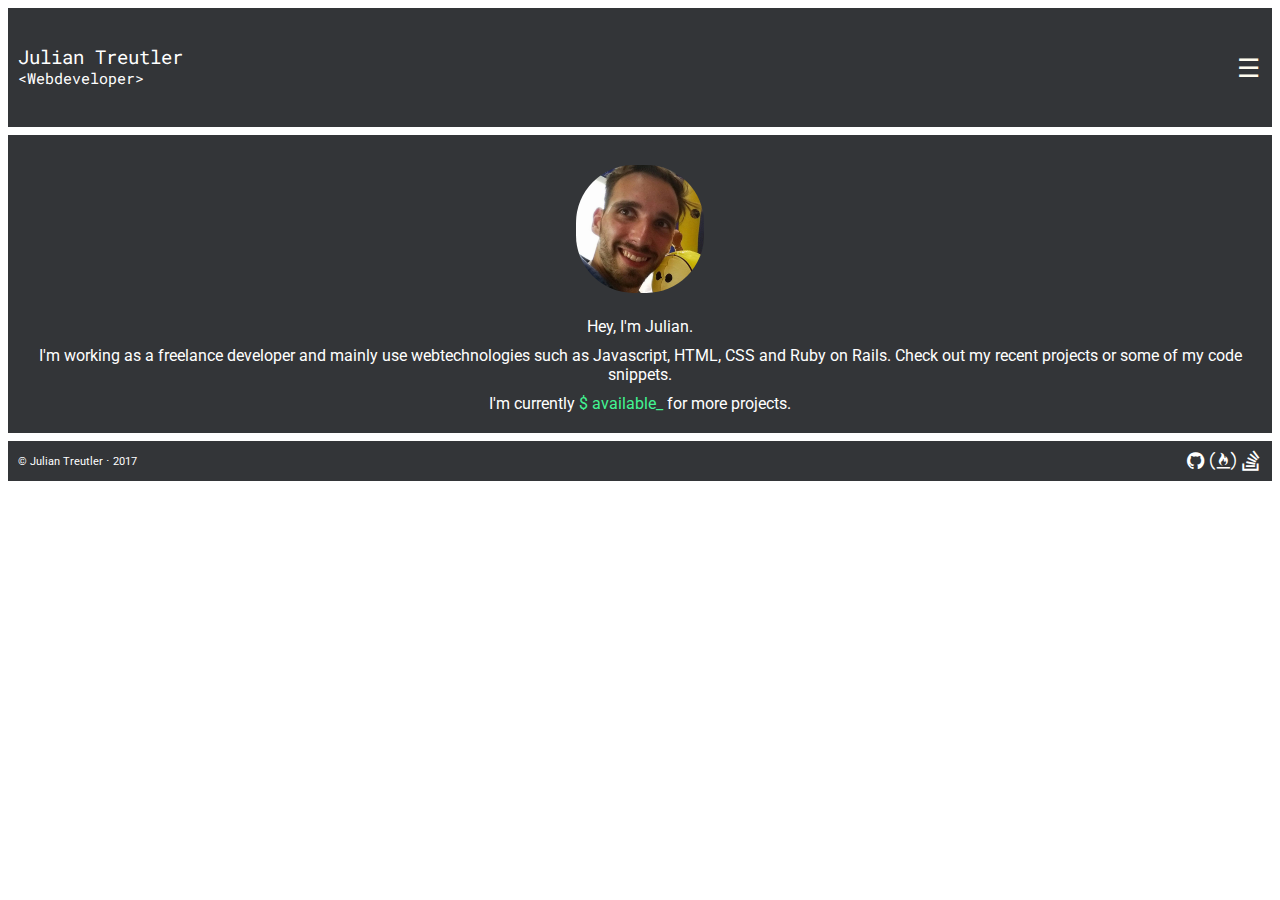
<file: index.html>
<!DOCTYPE html>
<html>

<head>
  <title>Julian Treutler</title>

  <!-- Meta-Tags -->
  <meta name="author" content="Julian Treutler">
  <meta name="publisher" content="Julian Treutler">
  <meta name="copyright" content="Julian Treutler">
  <meta name="description" content="This is the portfolio page of Julian Treutler, webdeveloper located in Bochum, Germany. Always looking for interesting projects, no matter if it's coding or tinkering in any way.">
  <meta name="keywords" content="Julian Treutler, mcflnyto, Webdev, Creative, Coding,
   Webdevelopment, Marketing, Webdesign, Tinkering, Nerdlife,
   Bochum, Ruhrgebiet, Pott, Germany, Deutschland, Dortmund, Essen, Nürnberg, Lingen, Münster">
  <meta name="audience" content="all">
  <meta http-equiv="content-language" content="en">
  <meta name="robots" content="index, follow">

  <!-- Font Integration -->
  <link href="https://fonts.googleapis.com/css?family=Roboto|Roboto+Mono" rel="stylesheet">

  <!-- Font Awesome Integration (Fancy Icons) -->
  <link rel="stylesheet" href="./css/font_awesome/css/font-awesome.min.css">

  <!-- CSS Stylesheet-->
  <link href="./css/style.css" type="text/css" rel="stylesheet" />

  <!-- JQuery Integration -->
  <script src="js/http_code.jquery.com_jquery-latest.js"></script>

  <!-- Viewport Setup -->
  <meta name="viewport" content="width=device-width, height=device-height, initial-scale=1.0, user-scalable=0, minimum-scale=1.0, maximum-scale=1.0" />

  <!-- Google Analytics-->
  <script>
    (function(i, s, o, g, r, a, m) {
      i['GoogleAnalyticsObject'] = r;
      i[r] = i[r] || function() {
        (i[r].q = i[r].q || []).push(arguments)
      }, i[r].l = 1 * new Date();
      a = s.createElement(o),
        m = s.getElementsByTagName(o)[0];
      a.async = 1;
      a.src = g;
      m.parentNode.insertBefore(a, m)
    })(window, document, 'script', 'https://www.google-analytics.com/analytics.js', 'ga');

    ga('create', 'UA-97916202-4', 'auto');
    ga('send', 'pageview');
  </script>

  <!-- Favicon -->
  <link rel="apple-touch-icon" sizes="180x180" href="./apple-touch-icon.png">
  <link rel="icon" type="image/png" sizes="32x32" href="./favicon-32x32.png">
  <link rel="icon" type="image/png" sizes="16x16" href="./favicon-16x16.png">
  <link rel="manifest" href="./manifest.json">
  <link rel="mask-icon" href="./safari-pinned-tab.svg" color="#718491">
  <meta name="apple-mobile-web-app-title" content="Julian">
  <meta name="application-name" content="Julian">
  <meta name="theme-color" content="#718491">

</head>

<body>
  <div class="container" onclick="">
    <div class="box header" onclick="">
      <div class="leftheader" onclick="">
        <span class="titleone">Julian Treutler</span><br />
        <span class="titletwo">&lt;Webdeveloper&gt;</span>
      </div>
      <div class="rightheader" onclick="">
        <div class="menubutton"><a href="javascript:void(0);" class="icon" id="button1">&#9776;</a>
        </div>
      </div>
    </div>
    <div class="box contentcontainer" onclick="">
      <div class="Vorstellung" onclick="">
        <span class="infoimg"><img src="./images/photo.jpg" alt="julian" /></span>
        <span class="infotext hey">Hey, I'm Julian.</span> <span class="infotext desctext">I'm working as a freelance
        developer and mainly use webtechnologies such as Javascript, HTML, CSS and Ruby on Rails. Check out my recent projects or
      some of my code snippets.</span><span class="infotext worktext">I'm currently <p>$ available</p><p class="blink_me">_</p> for more projects.</span>
      </div>
    </div>

    <div class="box footer" onclick="">
      <span>&copy; Julian Treutler &sdot; 2017 &emsp;</span>
      <span>
      <a href="https://github.com/McFlynto" target="_blank"><i class="fa fa-github" aria-hidden="true"></i></a>
      <a href="https://www.freecodecamp.com/mcflynto" target="_blank"><i class="fa fa-free-code-camp" aria-hidden="true"></i></a>
      <a href="https://stackoverflow.com/users/8390373/julian-treutler" target="_blank"><i class="fa fa-stack-overflow" aria-hidden="true"></i></a>
      </span>
    </div>
  </div>

  <div class="menuresponsive" id="mobilemenu">
    <a href="https://mcflynto.github.io">Home</a><br>
    <a href="#Projects">Projects <br />(coming soon)</a><br>
    <a href="https://mcflynto.github.io/code">Code</a><br>
    <a href="https://mcflynto.github.io/contact">Contact</a>
  </div>


  <script src="js/index.js"></script>
</body>

</html>
</file>
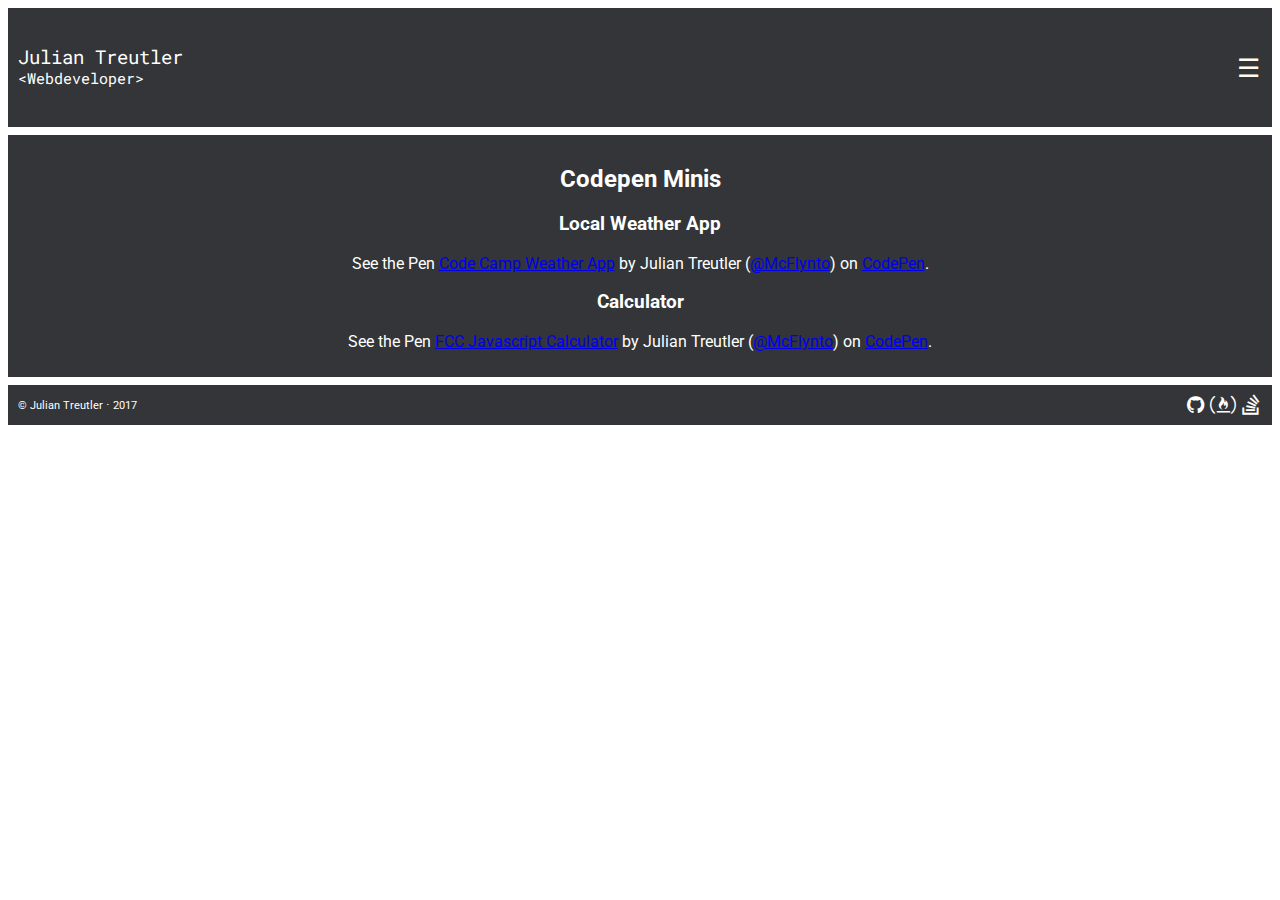
<file: code/index.html>
<!DOCTYPE html>
<html>

<head>
  <title>Code / Julian Treutler</title>

  <!-- Meta-Tags -->
  <meta name="author" content="Julian Treutler">
  <meta name="publisher" content="Julian Treutler">
  <meta name="copyright" content="Julian Treutler">
  <meta name="description" content="Webdeveloper from Bochum, Germany">
  <meta name="keywords" content="Julian Treutler, mcflnyto, Webdev, Creative, Coding,
   Webdevelopment, Marketing, Webdesign, Tinkering, Nerdlife,
   Bochum, Ruhrgebiet, Pott, Germany, Deutschland, Dortmund, Essen, Nürnberg, Lingen, Münster">
  <meta name="audience" content="all">
  <meta http-equiv="content-language" content="en">
  <meta name="robots" content="index, follow">

  <!-- Font Integration -->
  <link href="https://fonts.googleapis.com/css?family=Roboto|Roboto+Mono" rel="stylesheet">

  <!-- Font Awesome Integration (Fancy Icons) -->
  <link rel="stylesheet" href="../css/font_awesome/css/font-awesome.min.css">

  <!-- CSS Stylesheet-->
  <link href="../css/style.css" type="text/css" rel="stylesheet" />

  <!-- JQuery Integration -->
  <script src="../js/http_code.jquery.com_jquery-latest.js"></script>

  <!-- Viewport Setup -->
  <meta name="viewport" content="width=device-width, height=device-height, initial-scale=1.0, user-scalable=0, minimum-scale=1.0, maximum-scale=1.0" />

  <!-- Google Analytics-->
  <script>
    (function(i, s, o, g, r, a, m) {
      i['GoogleAnalyticsObject'] = r;
      i[r] = i[r] || function() {
        (i[r].q = i[r].q || []).push(arguments)
      }, i[r].l = 1 * new Date();
      a = s.createElement(o),
        m = s.getElementsByTagName(o)[0];
      a.async = 1;
      a.src = g;
      m.parentNode.insertBefore(a, m)
    })(window, document, 'script', 'https://www.google-analytics.com/analytics.js', 'ga');

    ga('create', 'UA-97916202-4', 'auto');
    ga('send', 'pageview');
  </script>

  <!-- Favicon -->
  <link rel="apple-touch-icon" sizes="180x180" href="../apple-touch-icon.png">
  <link rel="icon" type="image/png" sizes="32x32" href="../favicon-32x32.png">
  <link rel="icon" type="image/png" sizes="16x16" href="../favicon-16x16.png">
  <link rel="manifest" href="../manifest.json">
  <link rel="mask-icon" href="../safari-pinned-tab.svg" color="#718491">
  <meta name="apple-mobile-web-app-title" content="Julian">
  <meta name="application-name" content="Julian">
  <meta name="theme-color" content="#718491">

</head>

<body>
  <div class="container" onclick="">
    <div class="box header" onclick="">
      <div class="leftheader" onclick="">
        <span class="titleone">Julian Treutler</span><br />
        <span class="titletwo">&lt;Webdeveloper&gt;</span>
      </div>
      <div class="rightheader" onclick="">
        <div class="menubutton"><a href="javascript:void(0);" class="icon" id="button1">&#9776;</a>
        </div>
      </div>
    </div>
    <div class="box contentcontainer" onclick="">
      <div class="Code" onclick="">
        <h2>Codepen Minis</h2>
        <h3>Local Weather App</h3>
        <p data-height="300" data-theme-id="dark" data-slug-hash="VbjOEj" data-default-tab="js,result" data-user="McFlynto" data-embed-version="2" data-pen-title="Code Camp Weather App" data-preview="false" class="codepen">See the Pen <a href="https://codepen.io/McFlynto/pen/VbjOEj/">Code Camp Weather App</a> by Julian Treutler (<a href="https://codepen.io/McFlynto">@McFlynto</a>) on <a href="https://codepen.io">CodePen</a>.</p>
        <script async src="https://production-assets.codepen.io/assets/embed/ei.js"></script>
        <h3>Calculator</h3>
        <p data-height="300" data-theme-id="dark" data-slug-hash="LLpqKo" data-default-tab="js,result" data-user="McFlynto" data-embed-version="2" data-pen-title="FCC Javascript Calculator" class="codepen">See the Pen <a href="https://codepen.io/McFlynto/pen/LLpqKo/">FCC Javascript Calculator</a> by Julian Treutler (<a href="https://codepen.io/McFlynto">@McFlynto</a>) on <a href="https://codepen.io">CodePen</a>.</p>
        <script async src="https://production-assets.codepen.io/assets/embed/ei.js"></script>
      </div>
    </div>

    <div class="box footer" onclick="">
      <span>&copy; Julian Treutler &sdot; 2017 &emsp;</span>
      <span>
      <a href="https://github.com/McFlynto" target="_blank"><i class="fa fa-github" aria-hidden="true"></i></a>
      <a href="https://www.freecodecamp.com/mcflynto" target="_blank"><i class="fa fa-free-code-camp" aria-hidden="true"></i></a>
      <a href="https://stackoverflow.com/users/8390373/julian-treutler" target="_blank"><i class="fa fa-stack-overflow" aria-hidden="true"></i></a>
      </span>
    </div>
  </div>

  <div class="menuresponsive" id="mobilemenu">
    <a href="https://mcflynto.github.io">Home</a><br>
    <a href="#Projects">Projects <br />(coming soon)</a><br>
    <a href="https://mcflynto.github.io/code">Code</a><br>
    <a href="https://mcflynto.github.io/contact">Contact</a>
  </div>


  <script src="../js/index.js"></script>
</body>

</html>
</file>
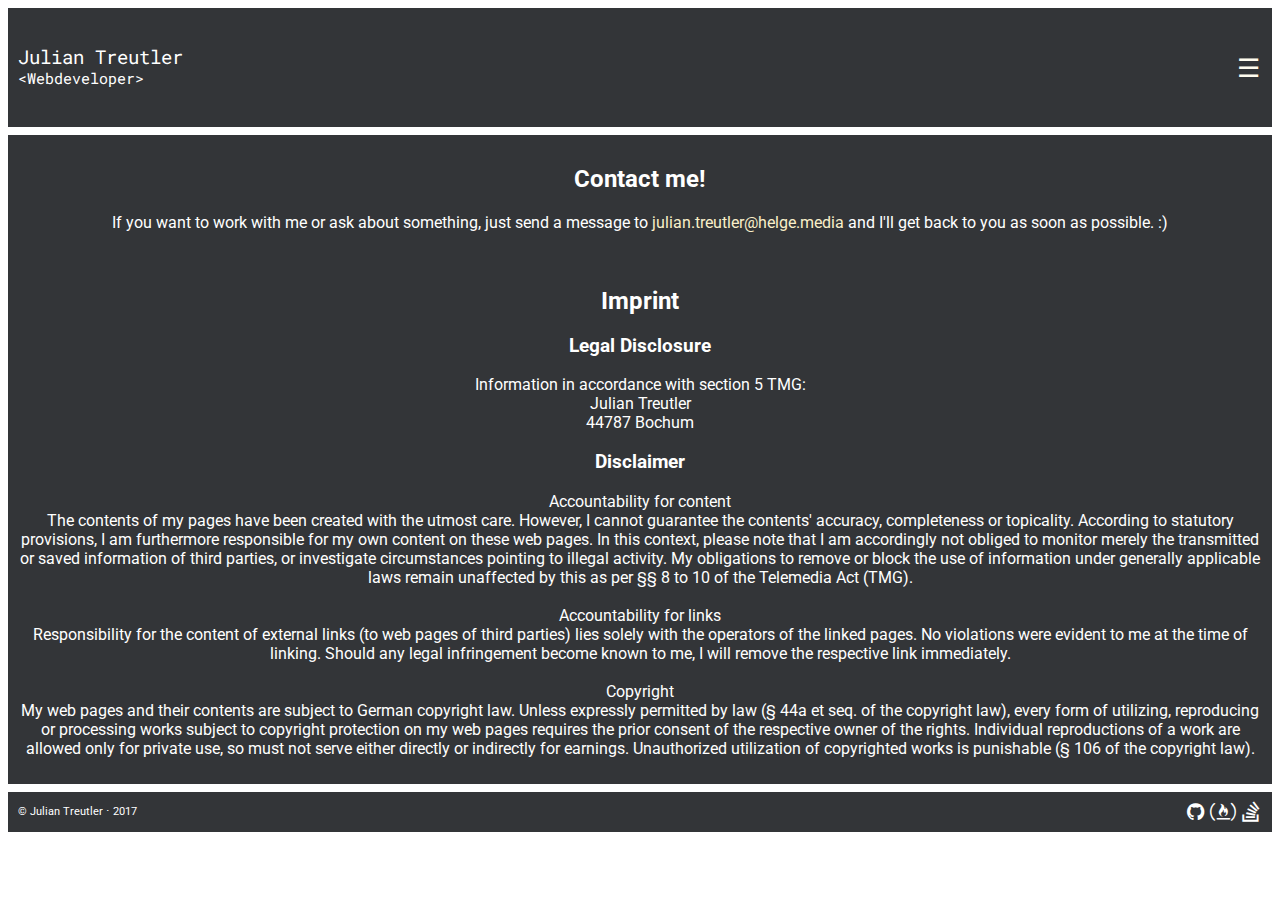
<file: contact/index.html>
<!DOCTYPE html>
<html>

<head>
  <title>Contact / Julian Treutler</title>

  <!-- Meta-Tags -->
  <meta name="author" content="Julian Treutler">
  <meta name="publisher" content="Julian Treutler">
  <meta name="copyright" content="Julian Treutler">
  <meta name="description" content="The contact page for Julian Treutler, webdeveloper located in Bochum, Germany. Send me a message if you want to work together.">
  <meta name="keywords" content="Julian Treutler, mcflnyto, Webdev, Creative, Coding,
   Webdevelopment, Marketing, Webdesign, Tinkering, Nerdlife,
   Bochum, Ruhrgebiet, Pott, Germany, Deutschland, Dortmund, Essen, Nürnberg, Lingen, Münster">
  <meta name="audience" content="all">
  <meta http-equiv="content-language" content="en">
  <meta name="robots" content="index, follow">

  <!-- Font Integration -->
  <link href="https://fonts.googleapis.com/css?family=Roboto|Roboto+Mono" rel="stylesheet">

  <!-- Font Awesome Integration (Fancy Icons) -->
  <link rel="stylesheet" href="../css/font_awesome/css/font-awesome.min.css">

  <!-- CSS Stylesheet-->
  <link href="../css/style.css" type="text/css" rel="stylesheet" />

  <!-- JQuery Integration -->
  <script src="../js/http_code.jquery.com_jquery-latest.js"></script>

  <!-- Viewport Setup -->
  <meta name="viewport" content="width=device-width, height=device-height, initial-scale=1.0, user-scalable=0, minimum-scale=1.0, maximum-scale=1.0"
  />

  <!-- Google Analytics-->
  <script>
    (function (i, s, o, g, r, a, m) {
      i['GoogleAnalyticsObject'] = r;
      i[r] = i[r] || function () {
        (i[r].q = i[r].q || []).push(arguments)
      }, i[r].l = 1 * new Date();
      a = s.createElement(o),
        m = s.getElementsByTagName(o)[0];
      a.async = 1;
      a.src = g;
      m.parentNode.insertBefore(a, m)
    })(window, document, 'script', 'https://www.google-analytics.com/analytics.js', 'ga');

    ga('create', 'UA-97916202-4', 'auto');
    ga('send', 'pageview');
  </script>

  <!-- Favicon -->
  <link rel="apple-touch-icon" sizes="180x180" href="../apple-touch-icon.png">
  <link rel="icon" type="image/png" sizes="32x32" href="../favicon-32x32.png">
  <link rel="icon" type="image/png" sizes="16x16" href="../favicon-16x16.png">
  <link rel="manifest" href="../manifest.json">
  <link rel="mask-icon" href="../safari-pinned-tab.svg" color="#718491">
  <meta name="apple-mobile-web-app-title" content="Julian">
  <meta name="application-name" content="Julian">
  <meta name="theme-color" content="#718491">

</head>

<body>

  <script src="../js/index.js"></script>
  <div class="container" onclick="">
    <div class="box header" onclick="">
      <div class="leftheader" onclick="">
        <span class="titleone">Julian Treutler</span><br />
        <span class="titletwo">&lt;Webdeveloper&gt;</span>
      </div>
      <div class="rightheader" onclick="">
        <div class="menubutton"><a href="javascript:void(0);" class="icon" id="button1">&#9776;</a>
        </div>
      </div>
    </div>
    <div class="box contentcontainer" onclick="">
      <div class="Contact" onclick="">
        <h2>Contact me!</h2>
        <p>If you want to work with me or ask about something, just send a message to
          <script type="text/javascript">
            document.write('<a href="mailto:' + first + '@' + last + '">' + first + '@' + last + '<\/a>');
          </script>
          and I'll get back to you as soon as possible. :)
        </p>
        <br>
        <h2>Imprint</h2>
        <h3>Legal Disclosure</h3>
        <p>Information in accordance with section 5 TMG:<br>
          Julian Treutler<br>
          44787 Bochum
        </p>
        <h3>Disclaimer</h3>
        <p>
          Accountability for content<br>
          The contents of my pages have been created with the utmost care. 
          However, I cannot guarantee the contents' accuracy, completeness 
          or topicality. According to statutory provisions, I am 
          furthermore responsible for my own content on these web pages. 
          In this context, please note that I am accordingly not obliged 
          to monitor merely the transmitted or saved information of third 
          parties, or investigate circumstances pointing to illegal 
          activity. My obligations to remove or block the use of 
          information under generally applicable laws remain unaffected 
          by this as per §§ 8 to 10 of the Telemedia Act (TMG).<br><br>
          Accountability for links<br>
          Responsibility for the content of external links (to web pages 
          of third parties) lies solely with the operators of the linked 
          pages. No violations were evident to me at the time of linking. 
          Should any legal infringement become known to me, I will remove 
          the respective link immediately.<br><br>
          Copyright<br>
          My web pages and their contents are subject to German 
          copyright law. Unless expressly permitted by law (§ 44a et seq. 
          of the copyright law), every form of utilizing, reproducing or 
          processing works subject to copyright protection on my web 
          pages requires the prior consent of the respective owner of the 
          rights. Individual reproductions of a work are allowed only 
          for private use, so must not serve either directly or indirectly 
          for earnings. Unauthorized utilization of copyrighted works is 
          punishable (§ 106 of the copyright law).
        </p>
      </div>
    </div>

    <div class="box footer" onclick="">
      <span>&copy; Julian Treutler &sdot; 2017 &emsp;</span>
      <span>
      <a href="https://github.com/McFlynto" target="_blank"><i class="fa fa-github" aria-hidden="true"></i></a>
      <a href="https://www.freecodecamp.com/mcflynto" target="_blank"><i class="fa fa-free-code-camp" aria-hidden="true"></i></a>
      <a href="https://stackoverflow.com/users/8390373/julian-treutler" target="_blank"><i class="fa fa-stack-overflow" aria-hidden="true"></i></a>
      </span>
    </div>
  </div>

  <div class="menuresponsive" id="mobilemenu">
    <a href="https://mcflynto.github.io">Home</a><br>
    <a href="#Projects">Projects <br />(coming soon)</a><br>
    <a href="https://mcflynto.github.io/code">Code</a><br>
    <a href="https://mcflynto.github.io/contact">Contact</a>
  </div>


</body>

</html>
</file>
<file: css/style.css>
/* CSS style file for https://mcflynto.github.io */
body {
  margin: 0;
  padding: 0;
  background-color: white;
}

/* container setup (centering) */

.container {
  width: 100vw;
  display: flex;
  align-items: center;
  flex-direction: column;
}

/* box & content styling */
.box {
  background-color: #333538;
  color: white;
  padding: 10px;
  border: 8px solid white;
}

.header {
  box-sizing: border-box;
  width: 100%;
  height: 15vh;
  max-width: 1300px;

  position: fixed;

  z-index: 300;

  font-family: 'Roboto Mono', monospace;
  font-size: 1.2em;
  line-height: 1em;

  display: flex;
  flex-direction: row;
  justify-content: space-between;
  align-items: center;
}

.leftheader .rightheader {
  display: flex;
  flex-direction: column;
  align-items: center;
}

.titletwo {
  font-size: 0.8em;
}

@media screen and (max-height: 400px) {
  .header {
    font-size: 1em;
  }
  .titletwo {
    font-size: 0.8em;
  }
}

.contentcontainer {
  box-sizing: border-box;
  width: 100%;
  max-width: 1300px;

  position: relative;
  top: 15vh;

  border-top: none;

  font-family: 'Roboto', sans-serif;
  font-size: 1em;

  display: flex;
  flex-direction: column;
}

/* Landing Page / Presentation */
.Vorstellung {
  display: flex;
  flex-direction: column;
  align-items: center;
}

.infoimg img {
  width: 8em;
  border-radius: 45%;
}

.infoimg {
  margin: 20px 0 20px 0;
}

.infotext {
  text-align: center;
}

.hey {
  margin-bottom: 10px;
}

.desctext {
  margin-bottom: 10px;
}

.worktext p {
    display: inline;
    -webkit-margin-before: 0;
    -webkit-margin-after: 0;
    -webkit-margin-start: 0;
    -webkit-margin-end: 0;
    -moz-margin-start: 0;
    -moz-margin-end: 0;

    color: #42f492;
}

.blink_me {
  animation: blinker 1s steps(1) infinite;
}

@keyframes blinker {
  50% { opacity: 1; }
  0% { opacity: 0; }
}

.worktext {
  margin-bottom: 10px;
}

/* Footer */

.footer {
  box-sizing: border-box;
  width: 100%;
  max-width: 1300px;

  position: relative;
  top: 15vh;

  border-top: none;

  font-family: 'Roboto', sans-serif;
  font-size: 0.7em;

  display: flex;
  flex-direction: row;
  justify-content: space-between;
  align-items: center;
}

.footer i {
  color: white;
  font-size: 1.8em;
  letter-spacing: 3px;
}

/* Responsive Menu */
.menuresponsive {
  display: none;
  position: absolute;
  top: 8px;
  right: 8px;
  height: auto;
  width: 200px;
  background-color: rgb(57, 95, 155);
  background-color: rgba(57, 95, 155, 0.9);
  padding: 20px 10px;
  z-index: 400;
  font-family: "Roboto", sans-serif;
  font-size: 0.9em;
}

.menuresponsive a {
  display: block;
  text-align: left;
  color: #FFFCEF;
  padding: 20px;
  text-decoration: none;
  font-size: 16px;
}

.icon {
  display: block;

  color: #FFFCEF;

  padding: 2px;
  text-decoration: none;
  font-size: 26px;
  z-index: 500;
}

.icon.responsive {
  color: rgb(51, 53, 56);
}
.menuresponsive.responsive {
  display: block;
}
.menuresponsive.responsive a:hover {
  background-color: rgb(51, 53, 56);
  background-color: rgba(51, 53, 56, 0.8)
}

/* Projects */

/* Code */
.Code {
  text-align: center;
}

/* Contact */
.Contact {
  text-align: center;
}

.Contact a {
  text-decoration: none;
  color: #F9EFC9;
}

.Contact a:hover {
  color: #42f492;
}
</file>
